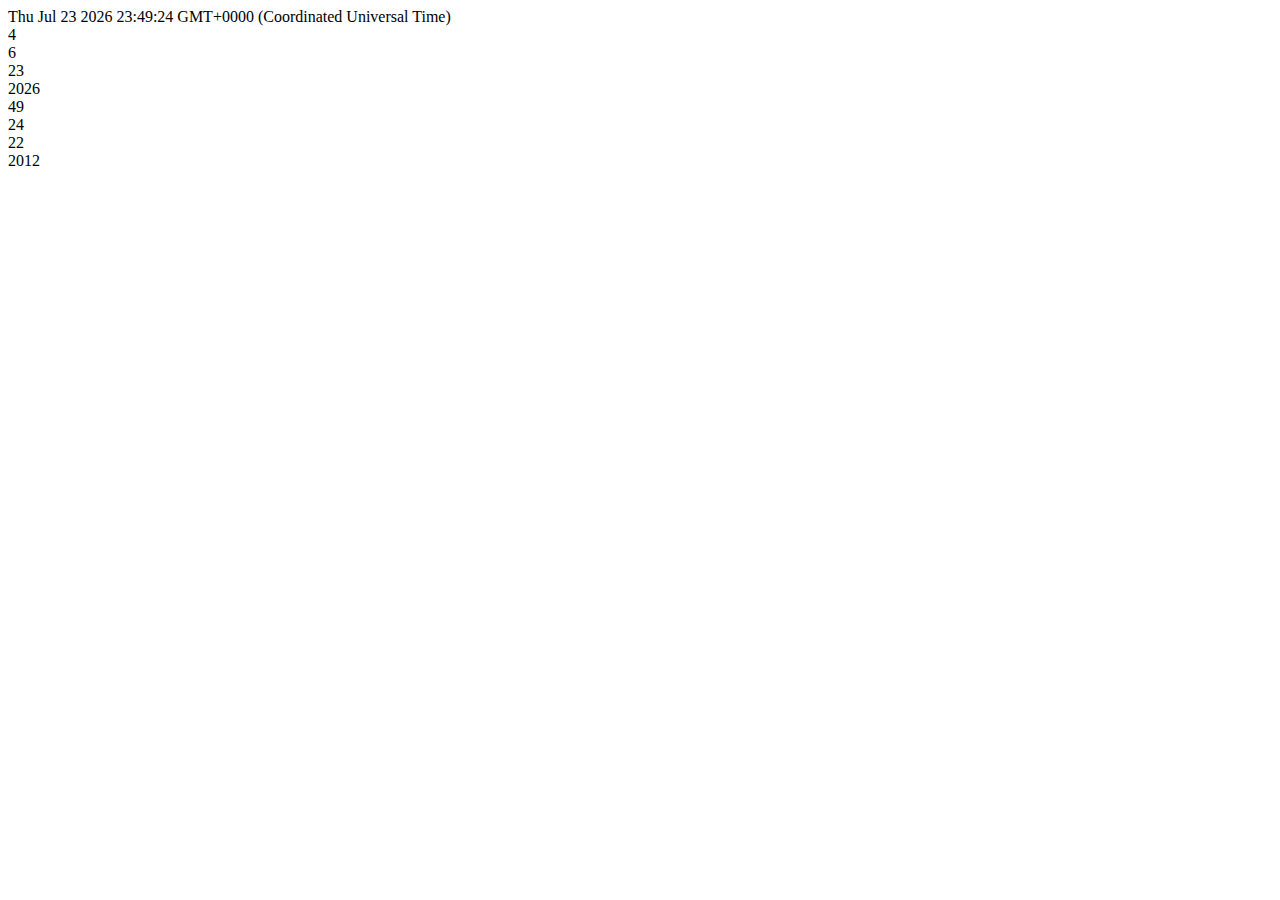
<file: 10-date nesneleri/index.html>
<!DOCTYPE html>
<html lang="en">
<head>
    <meta charset="UTF-8">
    <meta http-equiv="X-UA-Compatible" content="IE=edge">
    <meta name="viewport" content="width=device-width, initial-scale=1.0">
    <title>Nate Nesneleri</title>
</head>
<body>
    <script>
        var tarih =new Date ();
        // toString() => date bilgileri string türüne çevirebiliriz.
        document.write(tarih.toString()+"<br>")
        //get metotları :


         document.write(tarih.getDay()+"<br>") // 0-6 arası index den pazartesi 1 0 pazar 
         document.write(tarih.getMonth()+"<br>") // 0-12 
         document.write(tarih.getDate()+"<br>") // ayın kaçı olduğu
         document.write(tarih.getFullYear()+"<br>")// yıl bilgisi
       document.write(tarih.getMinutes()+"<br>")
       document.write(tarih.getSeconds()+"<br>")
       // set metodları :
       tarih.setDate(22);
       document.write(tarih.getDate()+"<br>");
       tarih.setFullYear(2012);
       document.write(tarih.getFullYear())

       
        
          





        
        

    </script>
    
</body>
</html>
</file>
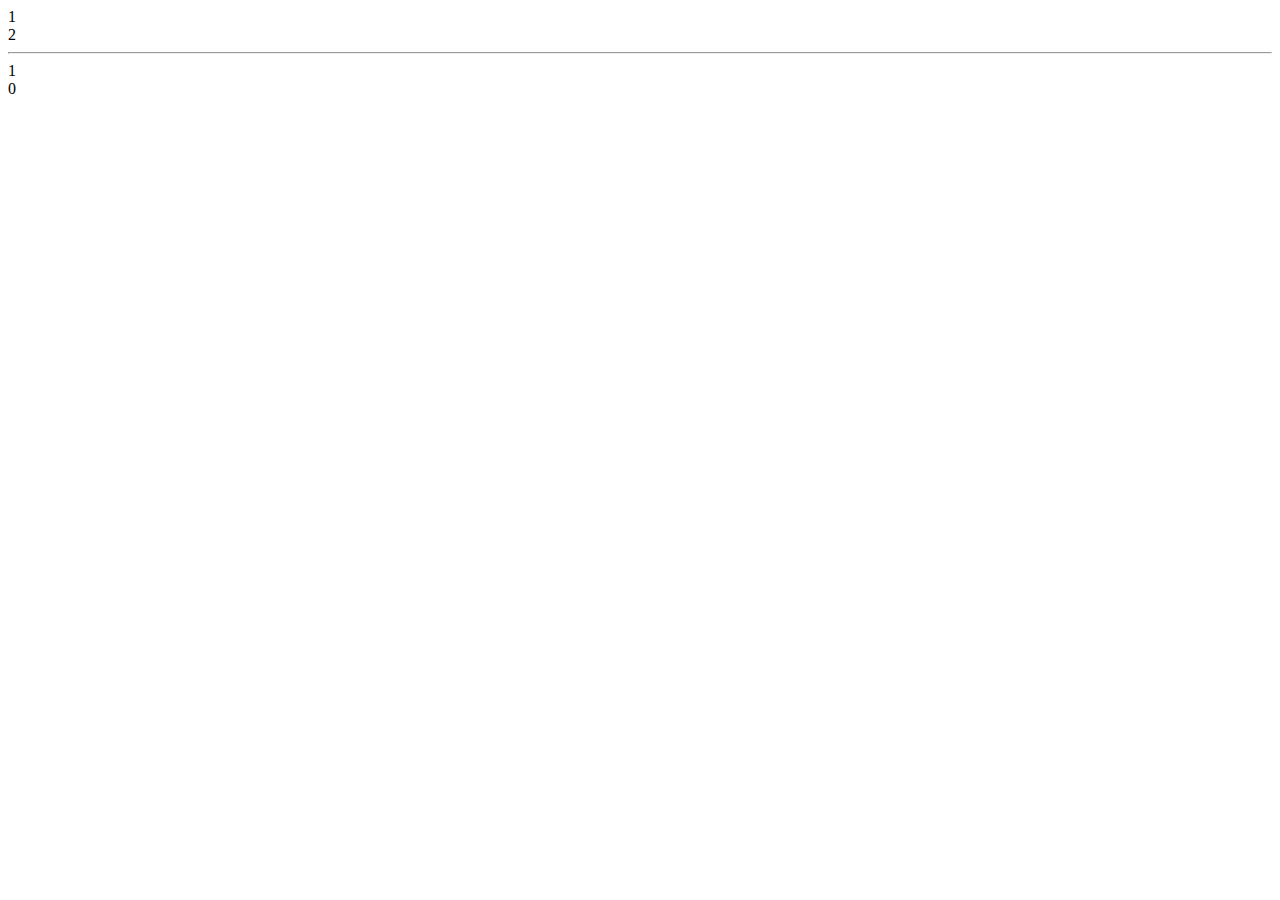
<file: 11-math nesneleri/index.html>
<!DOCTYPE html>
<html lang="en">
<head>
    <meta charset="UTF-8">
    <meta name="viewport" content="width=device-width, initial-scale=1.0">
    <title>Math nesneleri</title>
</head>
<body>
    <script>

// yuvarlama konusu :
// math.ceil=> en yakın üst tam sayıya yuvarlama işlemi yapar.
 

document.write(Math.ceil(0.87)+"<br>")//1 yazar ekrana
document.write(Math.ceil(1.87))
document.write("<hr>")
//1 yazar ekrana
// math.floor => en yakın alt tam sayıya yuvarlama işlemi yapar.
document.write(Math.floor(1.87)+"<br>")
document.write(Math.floor(0.5))


    </script>
    
</body>
</html>
</file>
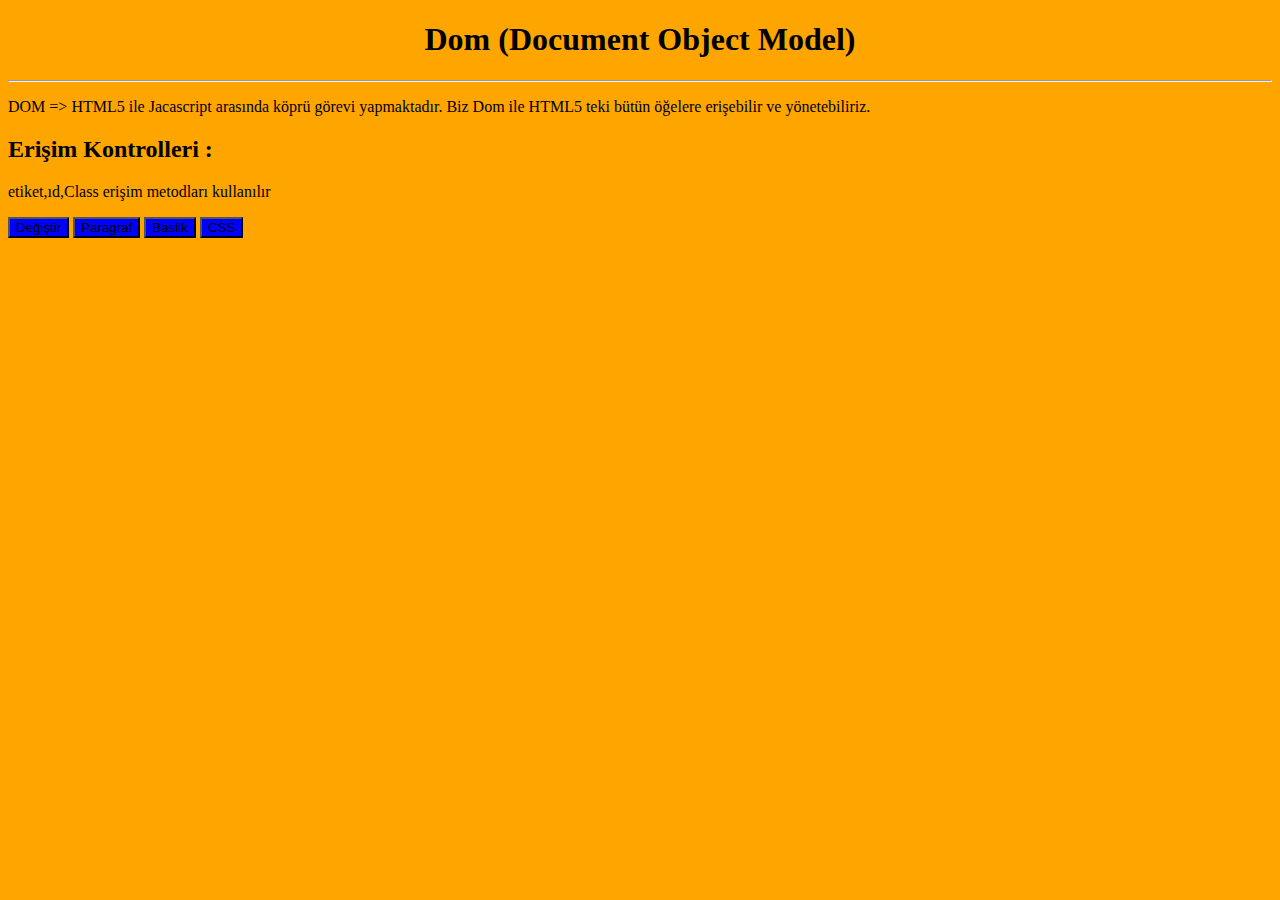
<file: 12-12-DOM(DOCUMENT OBJECT MODEL)/index.html>
<!DOCTYPE html>
<html lang="en">
<head>
    <meta charset="UTF-8">
    <meta name="viewport" content="width=device-width, initial-scale=1.0">
    <title>DDOM (Document Object Model)</title>
<link rel="stylesheet" type ="text/css" href="style.css">

</head>

<body>
    <script>

/*
DOM => HTML5 ile Jacascript arasında köprü görevi yapmaktadır.
Biz Dom ile HTML5 teki bütün öğelere erişebilir ve yönetebiliriz.
erişim kontrolleri :
-> etiket,ıd,Class erişim metodları kullanılır
*/
</script>
<div id="container">
<h1> Dom (Document Object Model)</h1>
<hr>
<div id="content1">
<p class="text1"> DOM => HTML5 ile Jacascript arasında köprü görevi yapmaktadır.
    Biz Dom ile HTML5 teki bütün öğelere erişebilir ve yönetebiliriz.</p>
</div> 
<h2> Erişim Kontrolleri :</h2>
<div id="content2">
    <p class="text2">
      
 etiket,ıd,Class erişim metodları kullanılır

    </p>
</div>
</div>
<button id="change"> Değiştir</button>

<button id="paragraf"> Paragraf </button>
<button id="baslik"> Baslik </button>
<button id="cssdegistir"> CSS </button>

<script src="myscript.js"></script> 
    
</body>
</html>
</file>
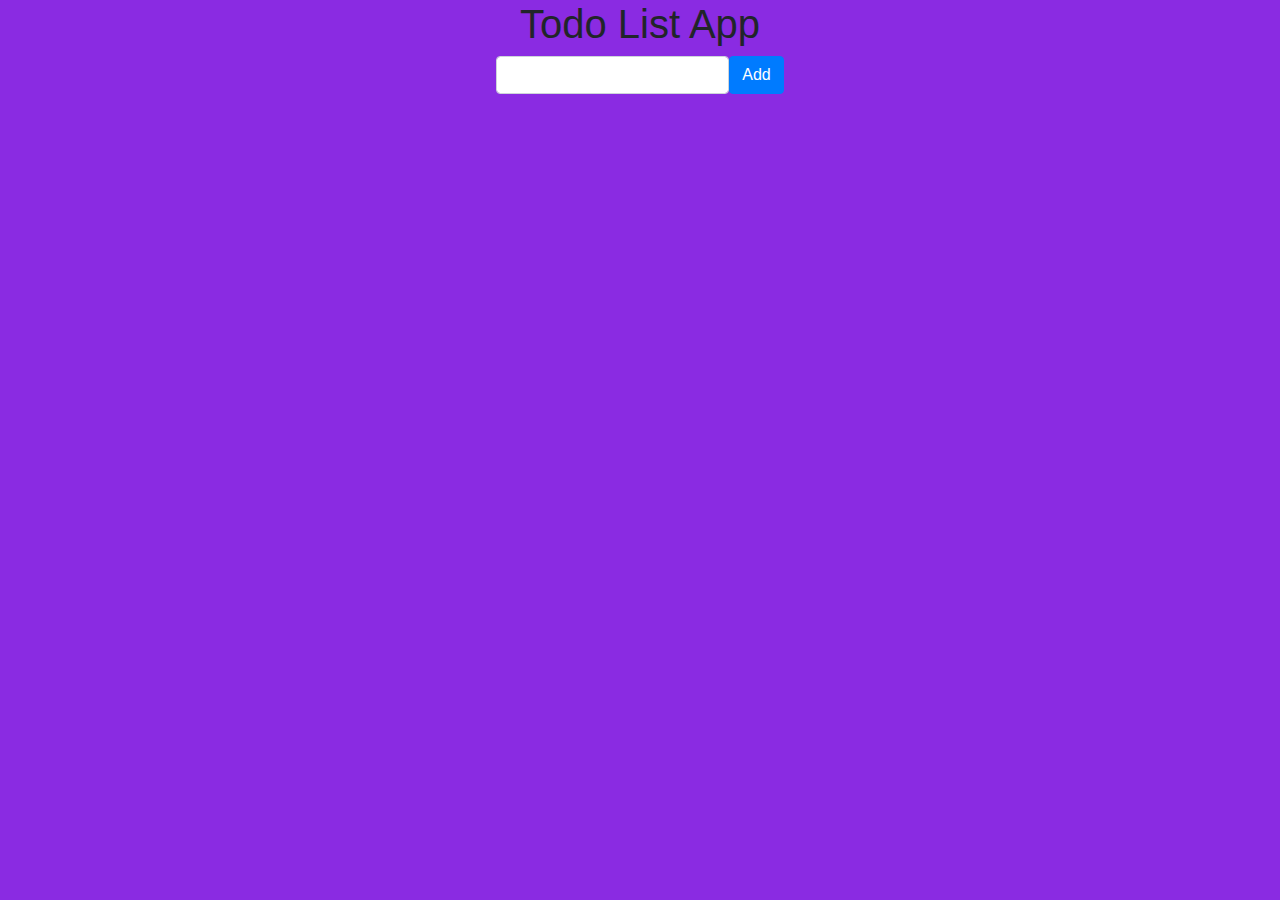
<file: 16-Todo list app/index.html>
<!doctype html>
<html lang="en">
  <head>
    <title>Title</title>
    <!-- Required meta tags -->
    <meta charset="utf-8">
    <meta name="viewport" content="width=device-width, initial-scale=1, shrink-to-fit=no">

    <!-- Bootstrap CSS -->
    <link rel="stylesheet" href="https://stackpath.bootstrapcdn.com/bootstrap/4.3.1/css/bootstrap.min.css" integrity="sha384-ggOyR0iXCbMQv3Xipma34MD+dH/1fQ784/j6cY/iJTQUOhcWr7x9JvoRxT2MZw1T" crossorigin="anonymous">
    <link rel ="stylesheet" href="style.css" type="text/css">
  </head>
  <body>
    <div class = "cantainer">
     <h1> Todo List App </h1>
     <div class ="form-inline d-flex justify-content-center">
           <input type="text" name="val" id="myInput" class="form-control"/>
           <button type="button" class="btn btn-primary"onclick="newElement()" >Add</button>
  </div>
    </div>
    <div>
<div class="container mx-auto">
    <ul id="mylist" class="list-group">
      </ul>
    </div>
  <!---  -->    
    <!-- Optional JavaScript -->
    <!-- jQuery first, then Popper.js, then Bootstrap JS -->
    <script src="https://code.jquery.com/jquery-3.3.1.slim.min.js" integrity="sha384-q8i/X+965DzO0rT7abK41JStQIAqVgRVzpbzo5smXKp4YfRvH+8abtTE1Pi6jizo" crossorigin="anonymous"></script>
    <script src="https://cdnjs.cloudflare.com/ajax/libs/popper.js/1.14.7/umd/popper.min.js" integrity="sha384-UO2eT0CpHqdSJQ6hJty5KVphtPhzWj9WO1clHTMGa3JDZwrnQq4sF86dIHNDz0W1" crossorigin="anonymous"></script>
    <script src="https://stackpath.bootstrapcdn.com/bootstrap/4.3.1/js/bootstrap.min.js" integrity="sha384-JjSmVgyd0p3pXB1rRibZUAYoIIy6OrQ6VrjIEaFf/nJGzIxFDsf4x0xIM+B07jRM" crossorigin="anonymous"></script>
  <!--- bootsrap-->
  <script src="script.js"> </script>
  </body>
</html>
</file>
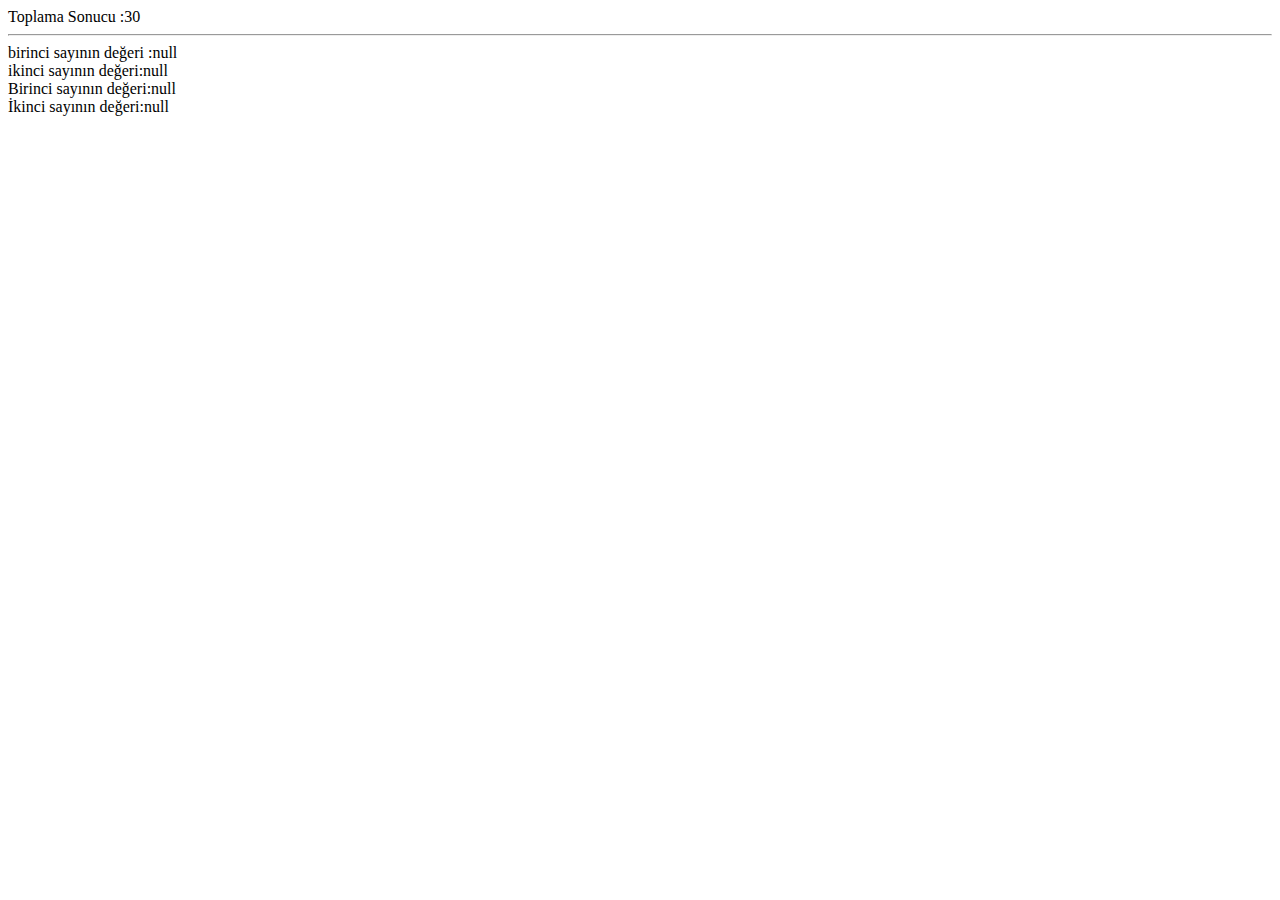
<file: 2-Değişkenler/index.html>
<!DOCTYPE html>
<html lang="en">
<head>
    <meta charset="UTF-8">
    <meta http-equiv="X-UA-Compatible" content="IE=edge">
    <meta name="viewport" content="width=device-width, initial-scale=1.0">
    <title>Değişkenler</title>
</head>
<body>
    <script>
//Değişkenler değerlerimizi hafızada tutan yapılardır.
// Değişken tanımlanırken var deyimi kullanılır.
// Değişken tanımlama:
  var sayi = 10;
  var sehir = "Ankara" 

  // örnek : iki sayının toplamını bulan bir uygulama geliştirelim.
  // örnek2: kullanıcıdan alınan iki değerin değerlerinin değiştirilmesi uygulamasını yapalım
  

  
  </script>
  <script src="topla.js"> </script>
  <script src="degistir.js"> </script>

    
</body>
</html>
</file>
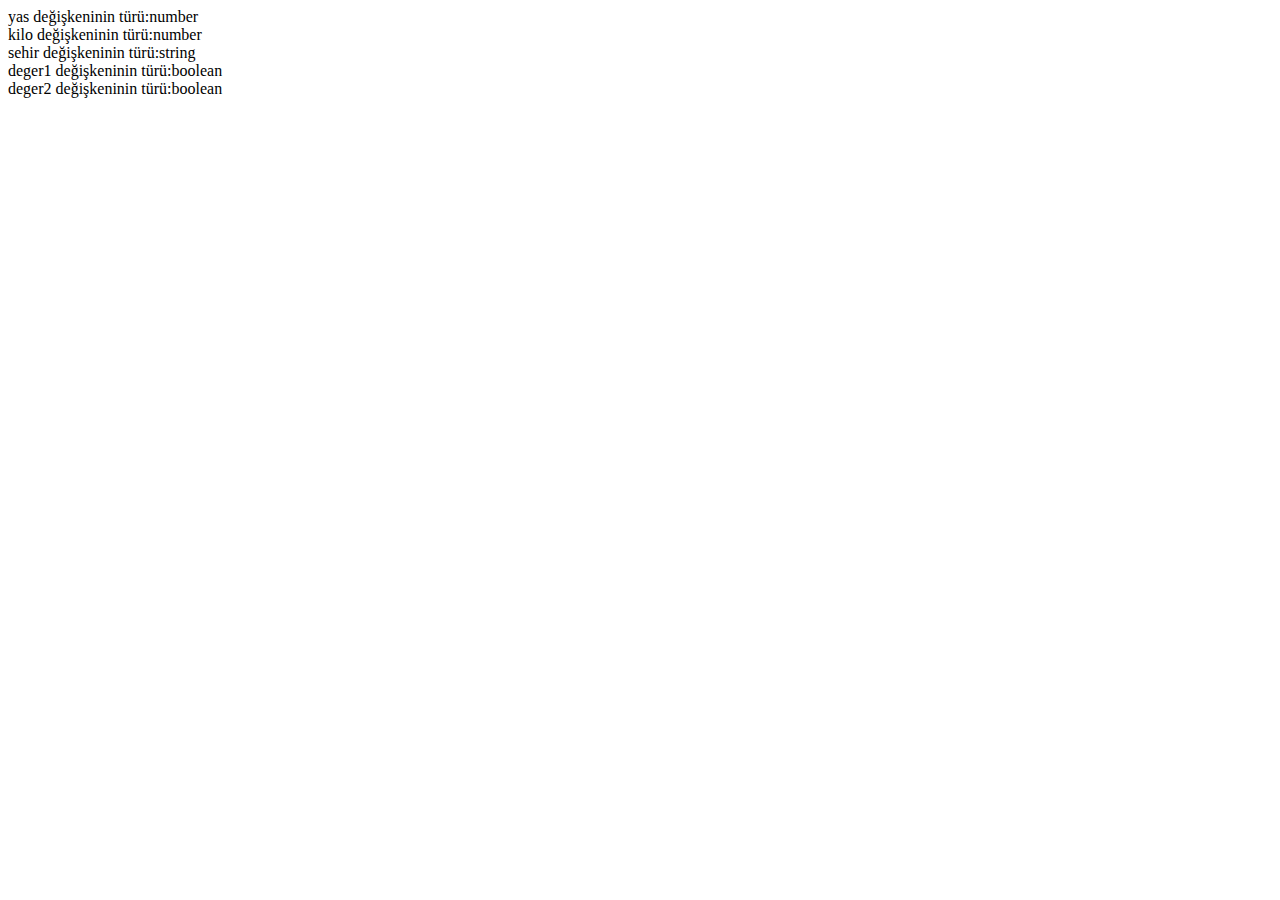
<file: 3-Veri Türleri/index.html>
<!DOCTYPE html>
<html lang="en">
<head>
    <meta charset="UTF-8">
    <meta http-equiv="X-UA-Compatible" content="IE=edge">
    <meta name="viewport" content="width=device-width, initial-scale=1.0">
    <title>Veri türleri</title>
</head>
<body>
    <script>
//Number ==> Tamsayılar ve ondalık sayılar için kullanılır.
var yas=21;
var kilo=60.4;
//string ==> Text ifadelerde kullanılır
var sehir ="Ankara";
//boolean (mantıksal) ifadeler
var deger1= true;
var deger2=false;
//typeof() ==>değişkenin türünü verir.
document.write("yas değişkeninin türü:"+typeof(yas)+"<br>")
document.write("kilo değişkeninin türü:"+typeof(kilo)+"<br>")
document.write("sehir değişkeninin türü:"+typeof(sehir)+"<br>")
document.write("deger1 değişkeninin türü:"+typeof(deger1)+"<br>")
document.write("deger2 değişkeninin türü:"+typeof(deger2)+"<br>")


    </script>

    
</body>
</html>
</file>
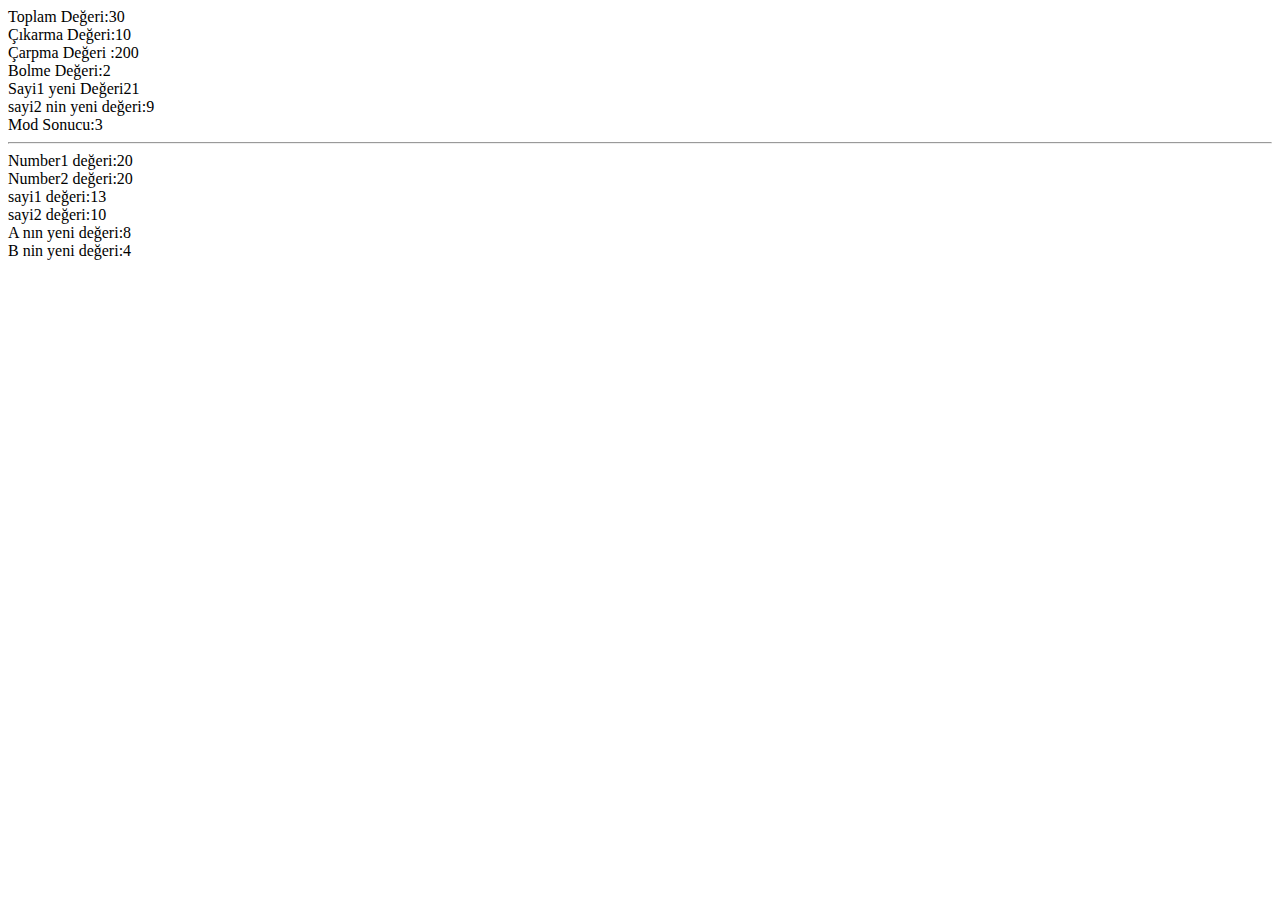
<file: 4-operatörler/index.html>
<!DOCTYPE html>
<html lang="en">
<head>
    <meta charset="UTF-8">
    <meta http-equiv="X-UA-Compatible" content="IE=edge">
    <meta name="viewport" content="width=device-width, initial-scale=1.0">
    <title> Operatörler</title>
</head>
<body>
    <script src="js/aritmetik.js"></script>
    <script src="js/atama.js"></script>
    
</body>
</html>
</file>
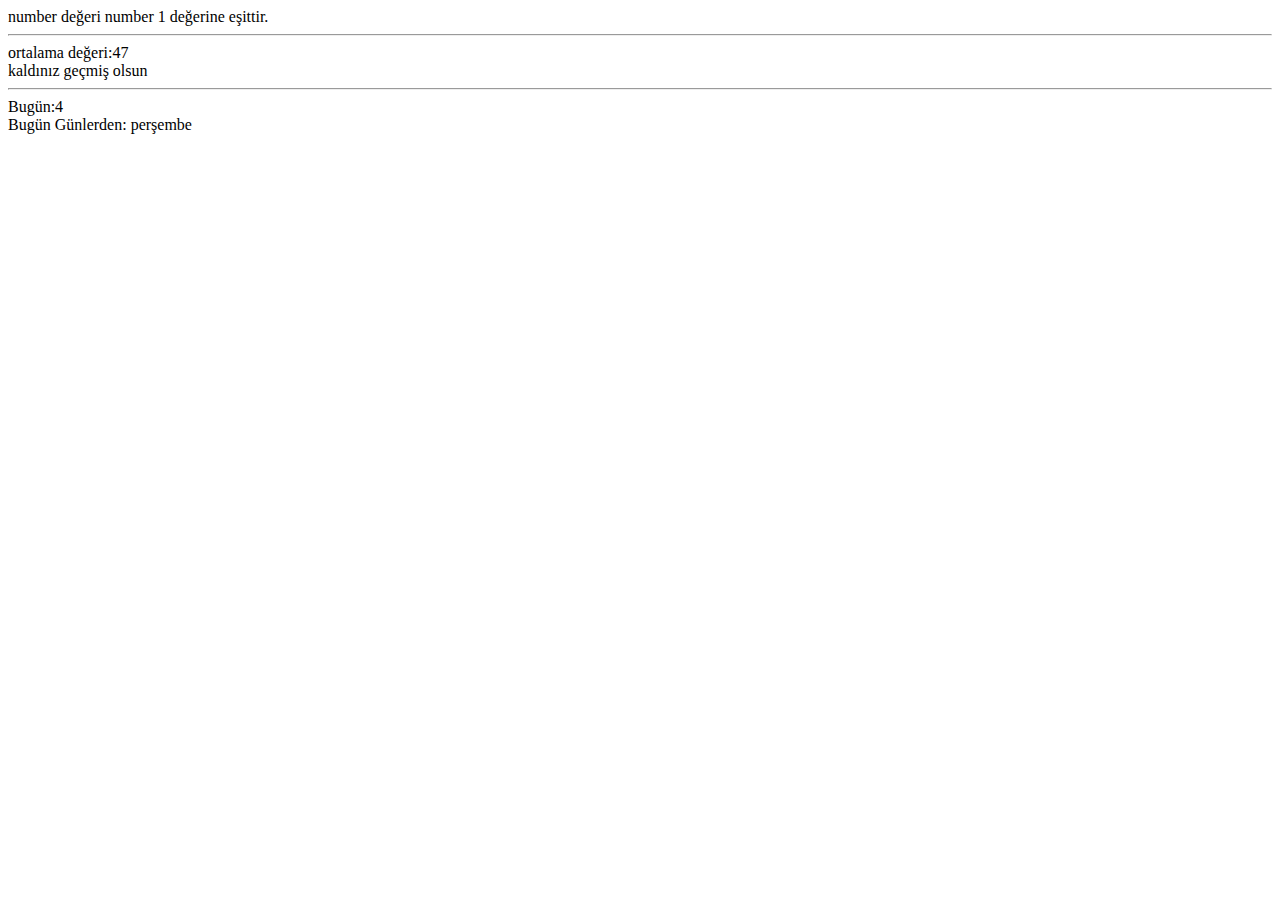
<file: 5-koşul ifadeleri/index.html>
<!DOCTYPE html>
<html lang="en">
<head>
    <meta charset="UTF-8">
    <meta http-equiv="X-UA-Compatible" content="IE=edge">
    <meta name="viewport" content="width=device-width, initial-scale=1.0">
    <title>Koşul ifadeleri</title>
</head>
<body>
    <script  src="js/ifelse.js"> </script> 
    <script src="js/ortalama.js"></script>    
    <script src="js/switchcase.js"></script>
    
</body>
</html>
</file>
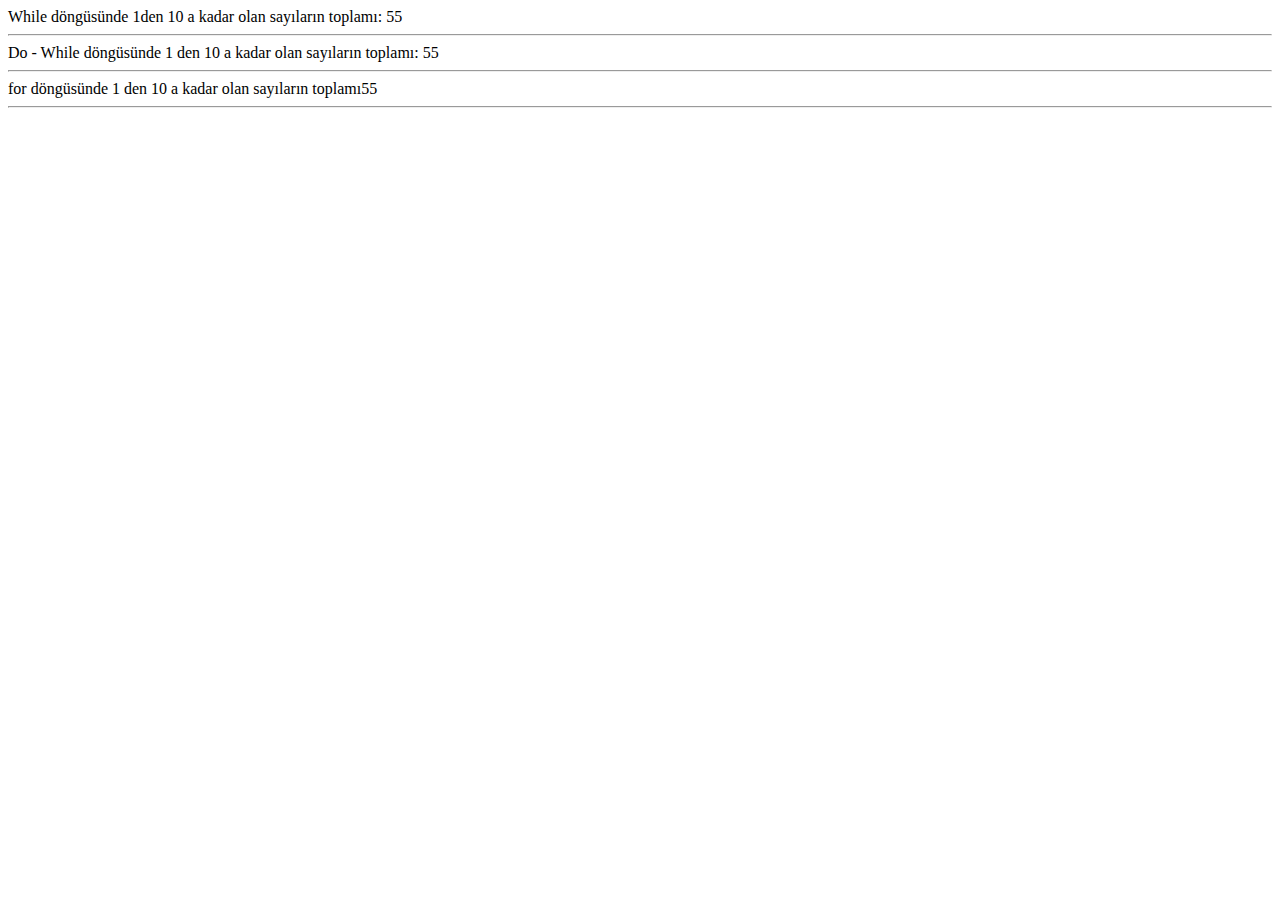
<file: 6-Döngüler/index.html>
<!DOCTYPE html>
<html lang="en">
<head>
    <meta charset="UTF-8">
    <meta name="viewport" content="width=device-width, initial-scale=1.0">
    <meta name="viewport" content="width=device-width, initial-scale=1.0">
    <title>Döngülert</title>
</head>
<body>
    <script src="js/while.js" > </script>
    <script src="js/dowhile.js" > </script>
    <script src="js/for.js" > </script>
    <script src="js/tek-çift.js" > </script>


    
    
</body>
</html>
</file>
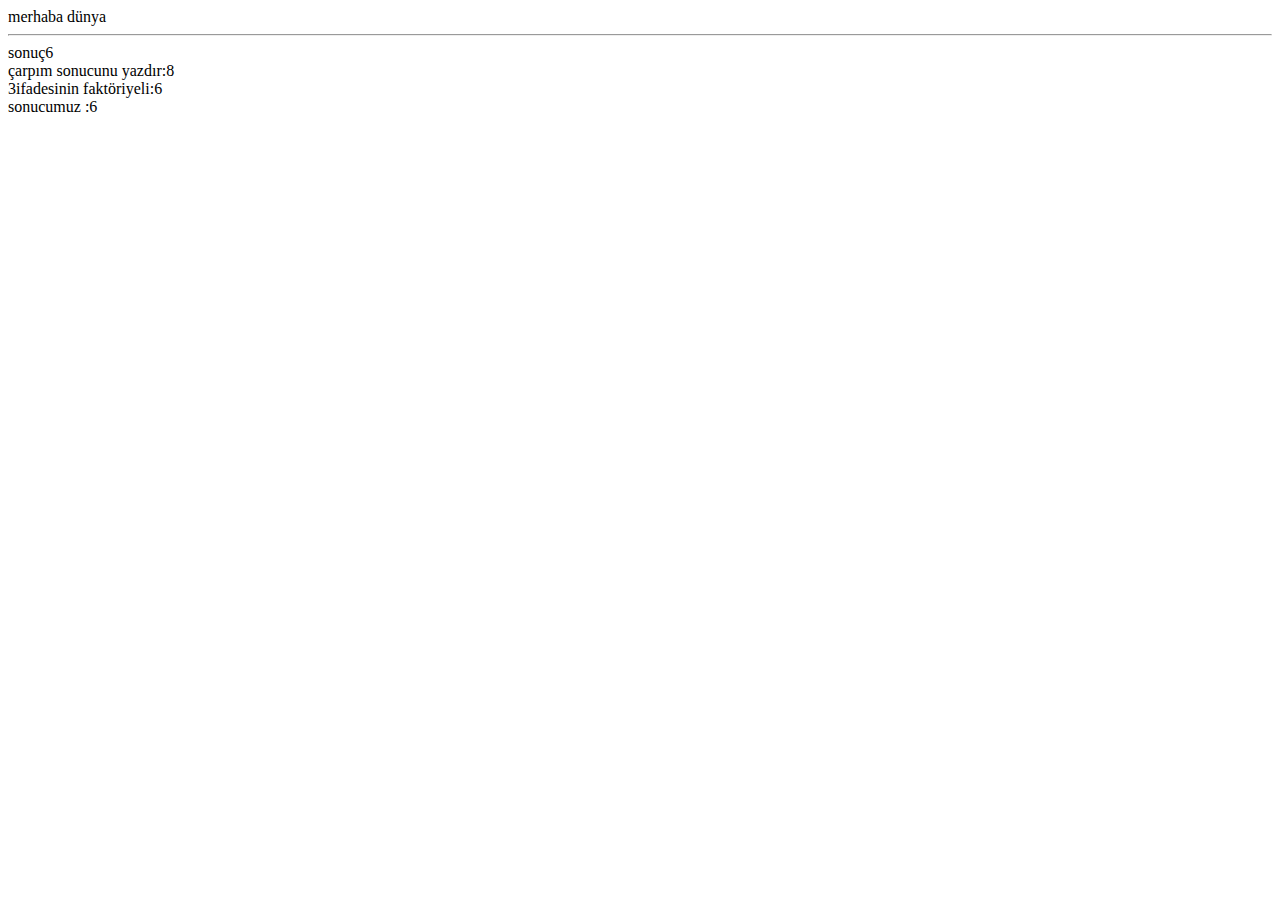
<file: 7-fonksiyonlar/index.html>
<!DOCTYPE html>
<html lang="en">
<head>
    <meta charset="UTF-8">
    <meta http-equiv="X-UA-Compatible" content="IE=edge">
    <meta name="viewport" content="width=device-width, initial-scale=1.0">
    <title>Fonksyonlar</title>
    <script src="js/myscript.js"></script>
</head>
<body>
    <script>
        /*
        Fonksiyonlar => belirli görevleri yerine getiren kod bloklarıdır.
        Fonksiyon Türleri : 
        1-parametresiz Fonksiyon
        2-parametreli fonksiyon
        3- parametreli ve geriye değer dönen fonksiyon
        4-Recursive (Özyinelemeli) Fonksiyon
        */
       yaz();
       topla(4,2);
       var sonuc = carp(4,2)
       document.write ("çarpım sonucunu yazdır:"+sonuc+"<br>");
       hesapla(3);
       var result = hesap (3) ;
       document.write("sonucumuz :"+result)
    </script>

</body>
</html>
</file>
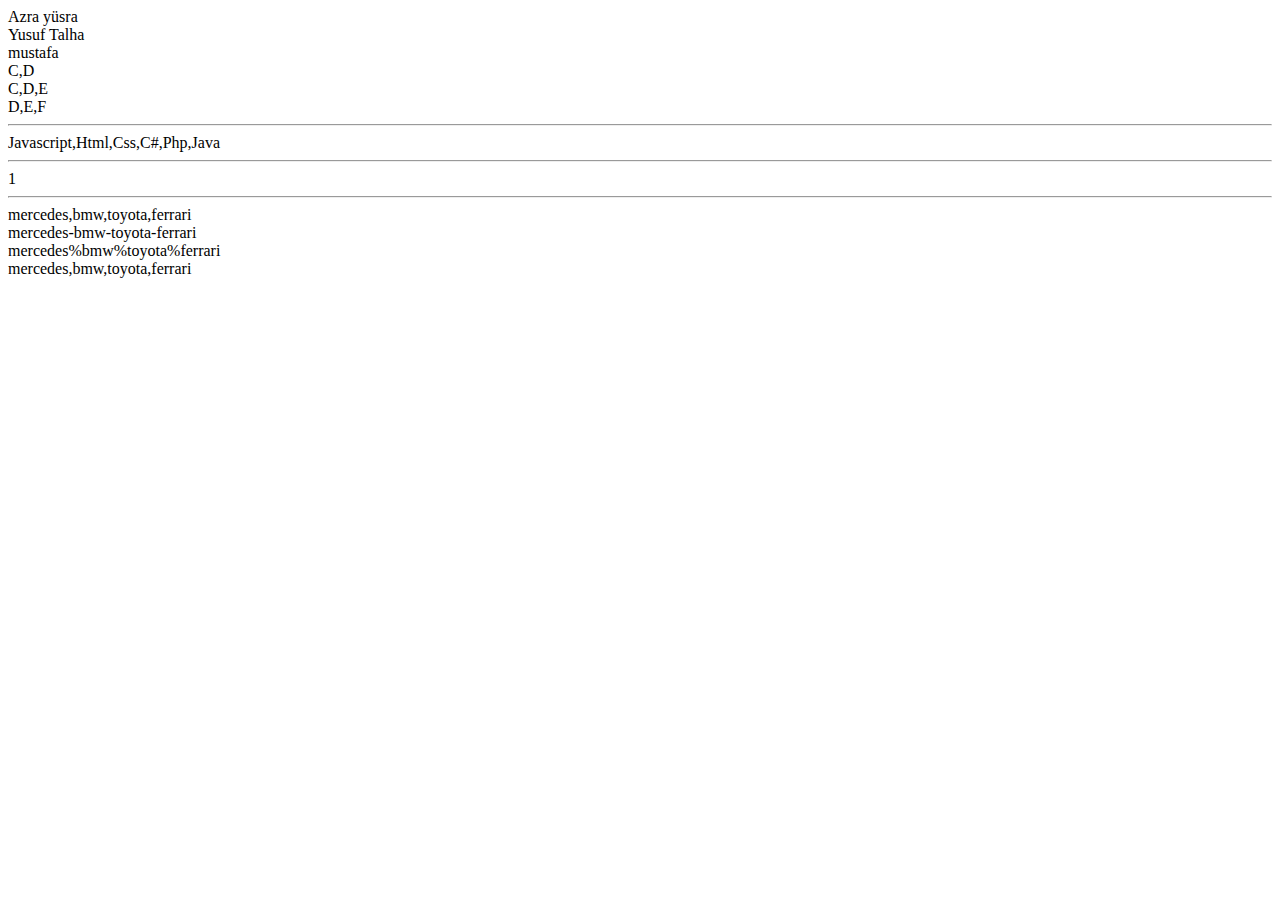
<file: 8-diziler/index.html>
<!DOCTYPE html>
<html lang="en">
<head>
    <meta charset="UTF-8">
    <meta http-equiv="X-UA-Compatible" content="IE=edge">
    <meta name="viewport" content="width=device-width, initial-scale=1.0">
    <title>diziler</title>
</head>
<body>
    <script>
        // Diziler => Birden Fazla değişkeni bir arada tutan yapılardır.
        var ogrenciler =["Azra yüsra", "Yusuf Talha","mustafa",]
        console.log (ogrenciler)
       //document.write(ogrenciler+br[0]);
       for(var i =0 ;i <ogrenciler.length;i++){
        document.write(ogrenciler[i]+"<br>")
       }
       //push () ==> yeni eleman ekleme komutudur
       ogrenciler.push("Ahmet");
       console.log(ogrenciler)
       //pop () ==> sondaki elamanı silecektir.
       ogrenciler.pop()
       console.log (ogrenciler)
       //unshift ==> başa yeni bir eleman eklemede kullanılır.
       ogrenciler.unshift("Aydın")
       console.log(ogrenciler)
       // shift () ==> baştaki elemanı silmemize yarar.
       ogrenciler.shift()
       console.log(ogrenciler)
         
       



    </script>
     <script src="js/slice.js"> </script>
     <script src="js/concat.JS"> </script>
     <script src="js/indexOf.js"> </script>
     <script src="js/join.js"> </script>


    
</body>
</html>
</file>
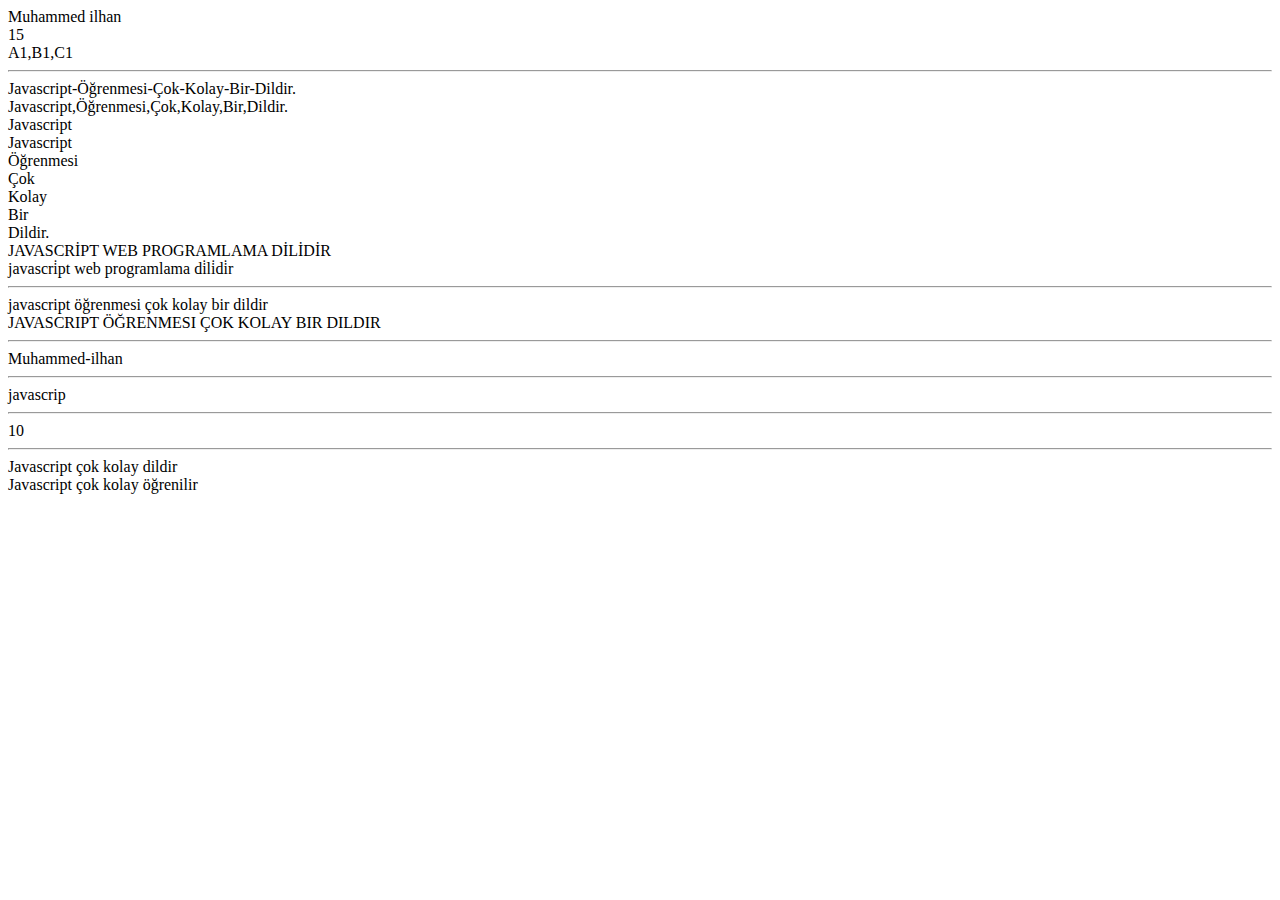
<file: 9-String Nesneleri/index.html>
<!DOCTYPE html>
<html lang="en">
<head>
    <meta charset="UTF-8">
    <meta name="viewport" content="width=device-width, initial-scale=1.0">
    <title>String Nesneleri</title>
</head>
<body>
    <script>
var firstname="Muhammed "
var lastname="ilhan"
var fullname= firstname+" " +lastname ;//muhammed ilhan  birleştirdi adı
document.write (fullname+"<br>");
// length =>Metnin uzunluğunu verir.
 document.write(fullname.length+"<br>") 
 //tostring => metne dönüştürme komutu.
 var sınıflar =["A1","B1","C1"]
 document.write(sınıflar.toString())
 document.write("<hr>")


    </script>
    <script src="js/split.js"></script>
    <script src="js/toLowerCase.js" script> </script>
    <script src = "js/toUPPERCase.js" script> </script>
    <script src ="js/concat.js" script> </script>
    <script src ="js/substring.js"></script>
    <script src="js/lastindexof.js"></script>
    <script src="js/replace.js"></script>
    
</body>
</html>
</file>
<file: 12-12-DOM(DOCUMENT OBJECT MODEL)/style.css>
body{
    background-color:orange
}
h1{text-align:center;}
button {
background-color: blue;

}
</file>
<file: 16-Todo list app/style.css>
body{
    background-color: blueviolet;
}
h1{
    margin-top:20p;
text-align:center;

}
#mylist {
    margin-top:20px;
}
</file>
